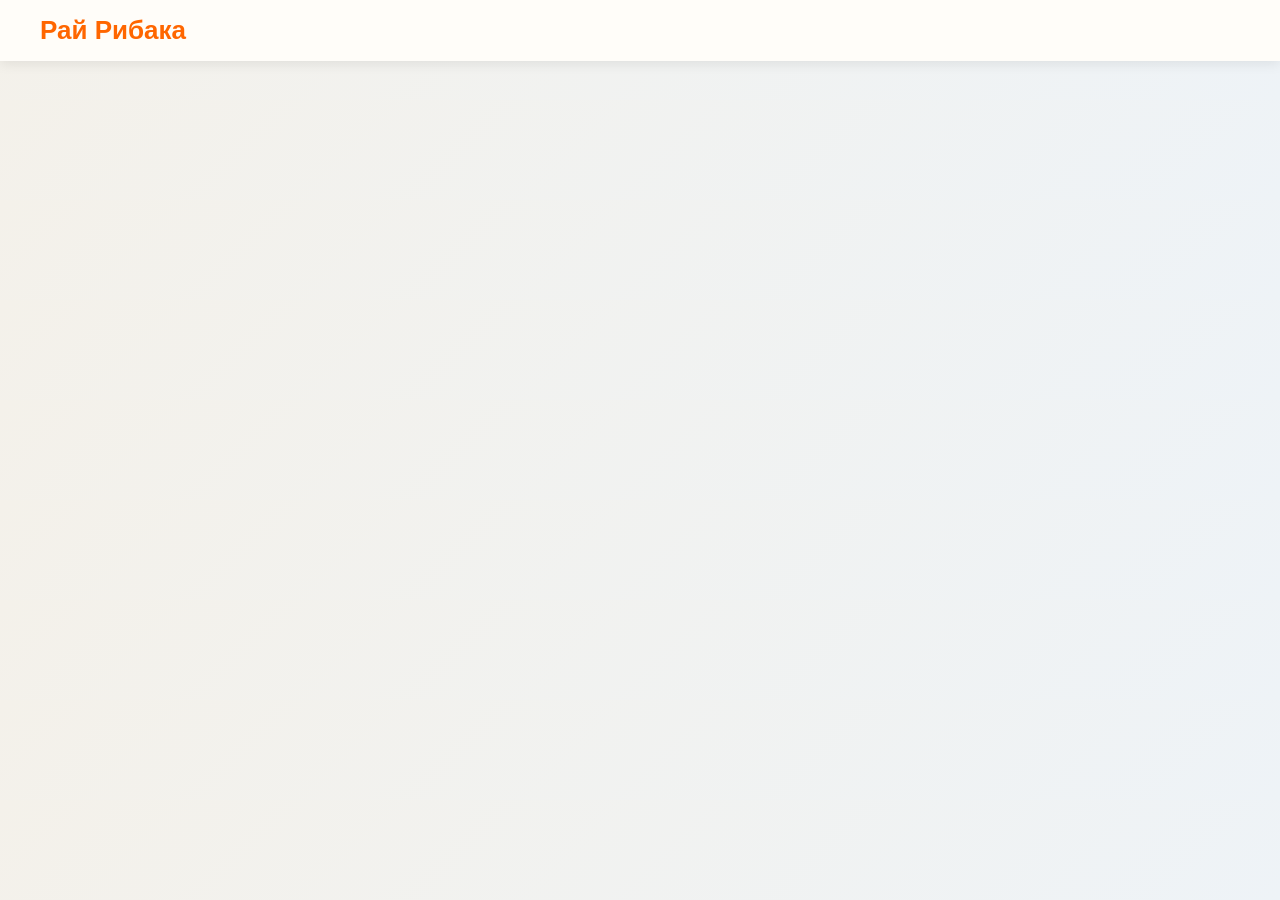
<file: product.html>
<!DOCTYPE html>
<html lang="uk">

<head>

<meta charset="UTF-8">
<meta name="viewport" content="width=device-width, initial-scale=1.0">

<title>Товар | Рай Рибака</title>

<link rel="stylesheet" href="style.css">

</head>

<body>

<header>
<div class="logo">Рай Рибака</div>
</header>

<div class="container" style="padding:40px; justify-content:center;">

<div id="product-page" style="max-width:700px; width:100%; text-align:center;"></div>

</div>

<script>

/* НАЗАД */

function goBack(){
window.close();
}

/* ПОЛУЧЕНИЕ ТОВАРА */

let product = JSON.parse(localStorage.getItem("fishing_selectedProduct"));

let container = document.getElementById("product-page");

if(product){

container.innerHTML = `

<img id="prod-${product.id}" src="${product.img}" 
style="
width:100%;
max-width:500px;
border-radius:12px;
margin-bottom:20px;
">

<h1>${product.name}</h1>

<h2 style="color:#ff6600">${product.price} грн</h2>

<div style="margin-top:20px">

<button onclick="addToCart('${product.id}')" style="
padding:12px 25px;
background:#ff6600;
color:white;
border:none;
border-radius:8px;
cursor:pointer;
font-size:16px;
font-weight:bold;
margin-right:10px;
">
Додати в кошик
</button>

<button onclick="goBack()" style="
padding:10px 15px;
background:#eee;
border:none;
border-radius:8px;
cursor:pointer;
font-size:14px;
">
Назад
</button>

</div>

<p style="
margin-top:30px;
font-size:18px;
line-height:1.5;
color:#444;
">

${product.description}

</p>

`;

}

</script>

<script src="products.js"></script>
<script src="cart.js"></script>

</body>
</html>
</file>
<file: style.css>
body{
margin:0;
font-family:Arial,sans-serif;
background:linear-gradient(135deg,#f4f1ea,#eef3f7);
color:#333;
}

/* HEADER */

header{
display:flex;
align-items:center;
justify-content:space-between;
gap:20px;
padding:15px 40px;
background:#fffdf9;
box-shadow:0 3px 12px rgba(0,0,0,0.08);
position:fixed;
top:0;
left:0;
width:100%;
z-index:1000;
box-sizing:border-box;
transition:0.3s;
}

.logo{
font-size:26px;
font-weight:bold;
color:#ff6600;
white-space:nowrap;
}

#search{
padding:12px 16px;
border-radius:10px;
border:1px solid #ddd;
width:100%;
max-width:360px;
margin-left:0;
transition:0.3s;
background:white;
box-sizing:border-box;
}

#search:focus{
outline:none;
border:1px solid #ff6600;
box-shadow:0 0 6px rgba(255,102,0,0.25);
}

/* BANNER */

.banner img{
width:100%;
max-height:350px;
object-fit:cover;
margin-top:80px;
display:block;
}

/* CONTAINER */

.container{
display:flex;
margin-top:20px;
}

/* SIDEBAR */

.sidebar{
width:230px;
background:#fffdf9;
padding:20px;
border-right:1px solid #eee;
box-sizing:border-box;
}

.sidebar ul{
list-style:none;
padding:0;
margin:0;
}

.sidebar li{
padding:10px;
cursor:pointer;
border-radius:6px;
transition:0.3s;
}

.sidebar li:hover{
background:#ff6600;
color:white;
}

/* MAIN */

main{
flex:1;
min-width:0;
}

.filters{
padding:20px 20px 0;
}

.filters select{
padding:10px 12px;
border-radius:8px;
border:1px solid #ddd;
background:white;
}

/* PRODUCTS GRID */

.products{
display:grid;
grid-template-columns:repeat(4,1fr);
gap:20px;
padding:20px;
flex:1;
box-sizing:border-box;
}

.product{
background:#fffdf9;
border-radius:12px;
padding:15px;
box-shadow:0 6px 18px rgba(0,0,0,0.08);
text-align:center;
transition:0.3s;
cursor:pointer;
}

.product:hover{
transform:translateY(-5px);
}

.product img{
width:100%;
height:200px;
object-fit:cover;
border-radius:8px;
}

.price{
font-size:20px;
color:#ff6600;
margin:5px 0;
}

.old-price{
text-decoration:line-through;
color:gray;
margin-right:10px;
}

.quantity{
display:flex;
justify-content:center;
align-items:center;
gap:8px;
margin:10px 0;
}

.qty-input{
width:50px;
height:30px;
text-align:center;
border-radius:6px;
border:1px solid #ccc;
}

.quantity button{
width:30px;
height:30px;
border:none;
background:#eee;
cursor:pointer;
border-radius:6px;
font-size:18px;
}

.add-btn{
background:#ff6600;
color:white;
border:none;
padding:10px 20px;
border-radius:6px;
cursor:pointer;
font-weight:bold;
transition:0.3s;
}

.add-btn:hover{
background:#ff4500;
}

.cart-button{
position:fixed;
right:20px;
top:120px;
z-index:3000;
background:#ff6600;
color:white;
padding:14px 18px;
border-radius:50%;
font-size:28px;
cursor:pointer;
box-shadow:0 6px 18px rgba(0,0,0,0.3);
}

.cart{
position:fixed;
right:-400px;
top:0;
width:350px;
height:100vh;
background:#fffdf9;
padding:20px;
box-shadow:-5px 0 30px rgba(0,0,0,0.2);
transition:0.4s;
z-index:4000;
overflow-y:auto;
box-sizing:border-box;
}

.cart.open{
right:0;
}

.cart-item{
display:flex;
justify-content:space-between;
align-items:center;
margin-bottom:12px;
gap:10px;
}

.cart-item button{
border:none;
background:#eee;
width:25px;
height:25px;
cursor:pointer;
}

.cart-overlay{
position:fixed;
top:0;
left:0;
width:100%;
height:100%;
background:rgba(0,0,0,0.5);
display:none;
z-index:3000;
}

.cart-overlay.active{
display:block;
}

/* CHECKOUT */

.checkout-modal{
position:fixed;
top:0;
left:0;
width:100%;
height:100%;
display:none;
align-items:center;
justify-content:center;
background:rgba(0,0,0,0.45);
z-index:5000;
padding:20px;
box-sizing:border-box;
}

.checkout-modal.open{
display:flex;
}

.checkout-box{
background:#fffdf9;
width:100%;
max-width:460px;
border-radius:14px;
padding:24px;
box-shadow:0 10px 35px rgba(0,0,0,0.2);
box-sizing:border-box;
}

.checkout-box h2{
margin-top:0;
margin-bottom:16px;
}

.checkout-box input,
.checkout-box select{
width:100%;
padding:12px 14px;
margin-bottom:12px;
border:1px solid #ddd;
border-radius:8px;
font-size:15px;
box-sizing:border-box;
background:#fff;
}

.checkout-actions{
display:flex;
gap:10px;
flex-wrap:wrap;
margin-top:10px;
}

.checkout-actions button{
background:#ff6600;
color:white;
border:none;
padding:12px 18px;
border-radius:8px;
cursor:pointer;
font-weight:bold;
}

.secondary-btn{
background:#888 !important;
}

/* NOVA POSHTA SEARCH */

.np-field-wrap{
position:relative;
}

.np-suggestions{
position:absolute;
left:0;
right:0;
top:100%;
background:#fff;
border:1px solid #ddd;
border-top:none;
border-radius:0 0 10px 10px;
max-height:220px;
overflow-y:auto;
display:none;
z-index:30;
box-shadow:0 8px 18px rgba(0,0,0,0.08);
}

.np-suggestion-item{
padding:10px 12px;
cursor:pointer;
border-bottom:1px solid #f2f2f2;
}

.np-suggestion-item:hover{
background:#fff5ee;
}

.np-suggestion-item:last-child{
border-bottom:none;
}

/* SOCIAL */

.social{
position:fixed;
left:10px;
bottom:20px;
display:flex;
flex-direction:column;
gap:10px;
z-index:2000;
}

.social a{
background:#ff6600;
color:white;
padding:10px 14px;
border-radius:8px;
text-decoration:none;
font-weight:bold;
box-shadow:0 4px 10px rgba(0,0,0,0.15);
}

header.hide{
transform:translateY(-100%);
}

@media (max-width: 1100px){
.products{
grid-template-columns:repeat(3,1fr);
}
}

@media (max-width: 900px){
.container{
flex-direction:column;
}

.sidebar{
width:100%;
border-right:none;
border-bottom:1px solid #eee;
}

.products{
grid-template-columns:repeat(2,1fr);
}

header{
padding:15px 16px;
flex-wrap:wrap;
}

#search{
max-width:none;
}
}

@media (max-width: 600px){
.products{
grid-template-columns:1fr;
}

.cart{
width:100%;
right:-100%;
}

.social{
left:auto;
right:10px;
bottom:15px;
}

.cart-button{
right:14px;
top:110px;
font-size:24px;
padding:12px 15px;
}

.checkout-actions{
flex-direction:column;
}

.checkout-actions button{
width:100%;
}
}

.flying-product{
position:fixed;
object-fit:cover;
border-radius:12px;
pointer-events:none;
z-index:99999;
box-shadow:0 10px 24px rgba(0,0,0,0.22);
animation:flyToCart 0.75s ease-in-out forwards;
}

.cart-bump{
animation:cartBump 0.45s ease;
}

@keyframes flyToCart{
0%{
transform:translate(0,0) scale(1) rotate(0deg);
opacity:1;
}
70%{
opacity:0.95;
}
100%{
transform:translate(var(--move-x),var(--move-y)) scale(0.18) rotate(12deg);
opacity:0;
}
}

@keyframes cartBump{
0%{transform:scale(1);}
40%{transform:scale(1.15);}
100%{transform:scale(1);}
}
</file>
